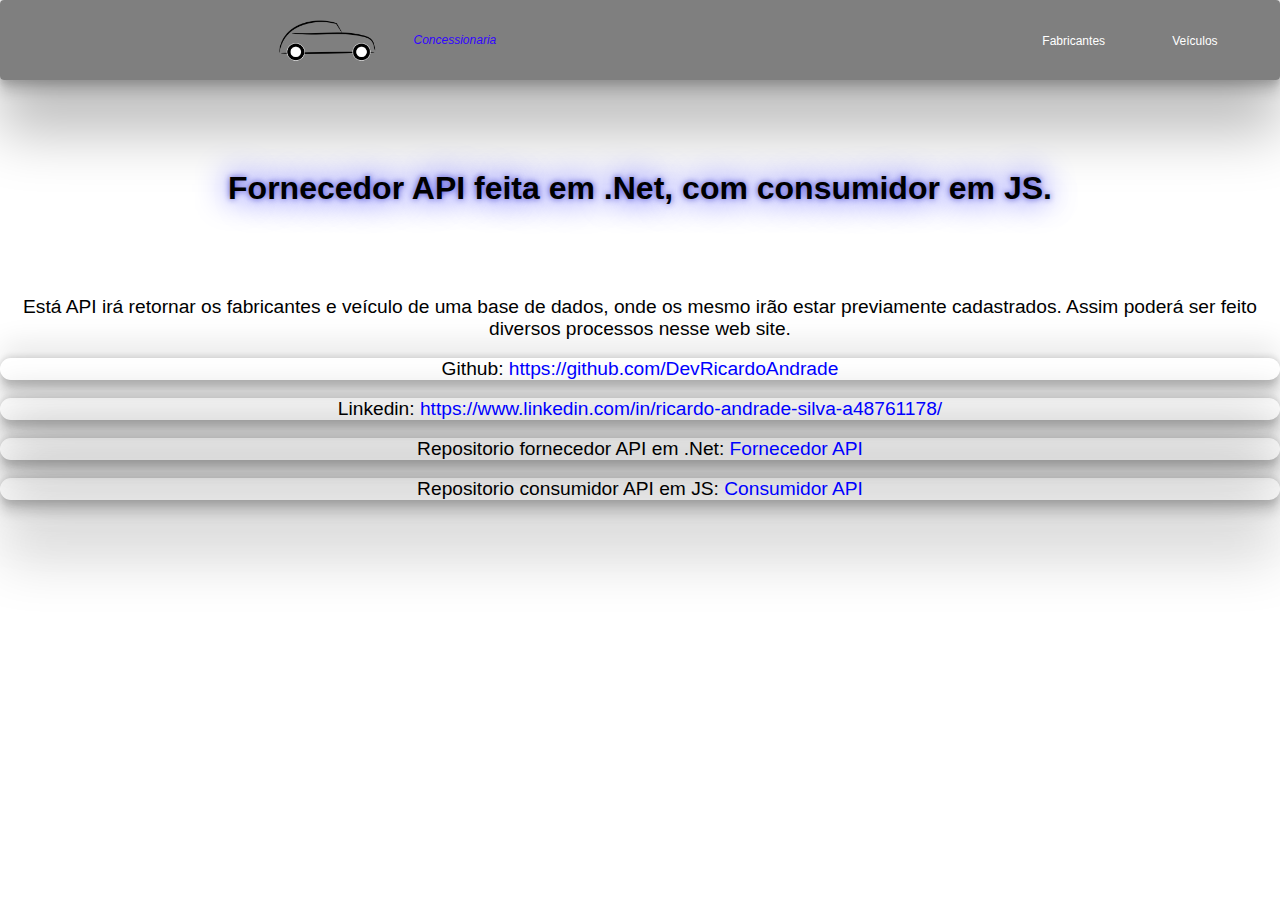
<file: index.html>
<!DOCTYPE html>
<html lang="pt-br">
<head>
    <meta charset="UTF-8">
    <meta http-equiv="X-UA-Compatible" content="IE=edge">
    <meta name="viewport" content="width=device-width, initial-scale=1.0">
    <link rel="stylesheet" href="./css/style.css">
    <title>Concessionaria</title>
</head>
<body>
    <h1>
        Fornecedor API feita em .Net, com consumidor em JS.
    </h1>
    
    <p>
        Está API irá retornar os fabricantes e veículo de uma base de dados,
        onde os mesmo irão estar previamente cadastrados.
        Assim poderá ser feito diversos processos nesse web site.
    </p>
    <br>
    <p class="link">
        Github: <a href="https://github.com/DevRicardoAndrade">https://github.com/DevRicardoAndrade</a>
    </p>
    <br>
    <p class="link">
        Linkedin: <a href="https://www.linkedin.com/in/ricardo-andrade-silva-a48761178/">https://www.linkedin.com/in/ricardo-andrade-silva-a48761178/</a>
    </p>
    <br>

    <p class="link">
        Repositorio fornecedor API em .Net: <a href="https://github.com/DevRicardoAndrade">Fornecedor API</a>
    </p>
    <br>
    <p class="link">
        Repositorio consumidor API em JS: <a href="https://github.com/DevRicardoAndrade">Consumidor API</a>
    </p>
    <footer>

    </footer>
<script src="./js/script.js"></script>
</body>
</html>
</file>
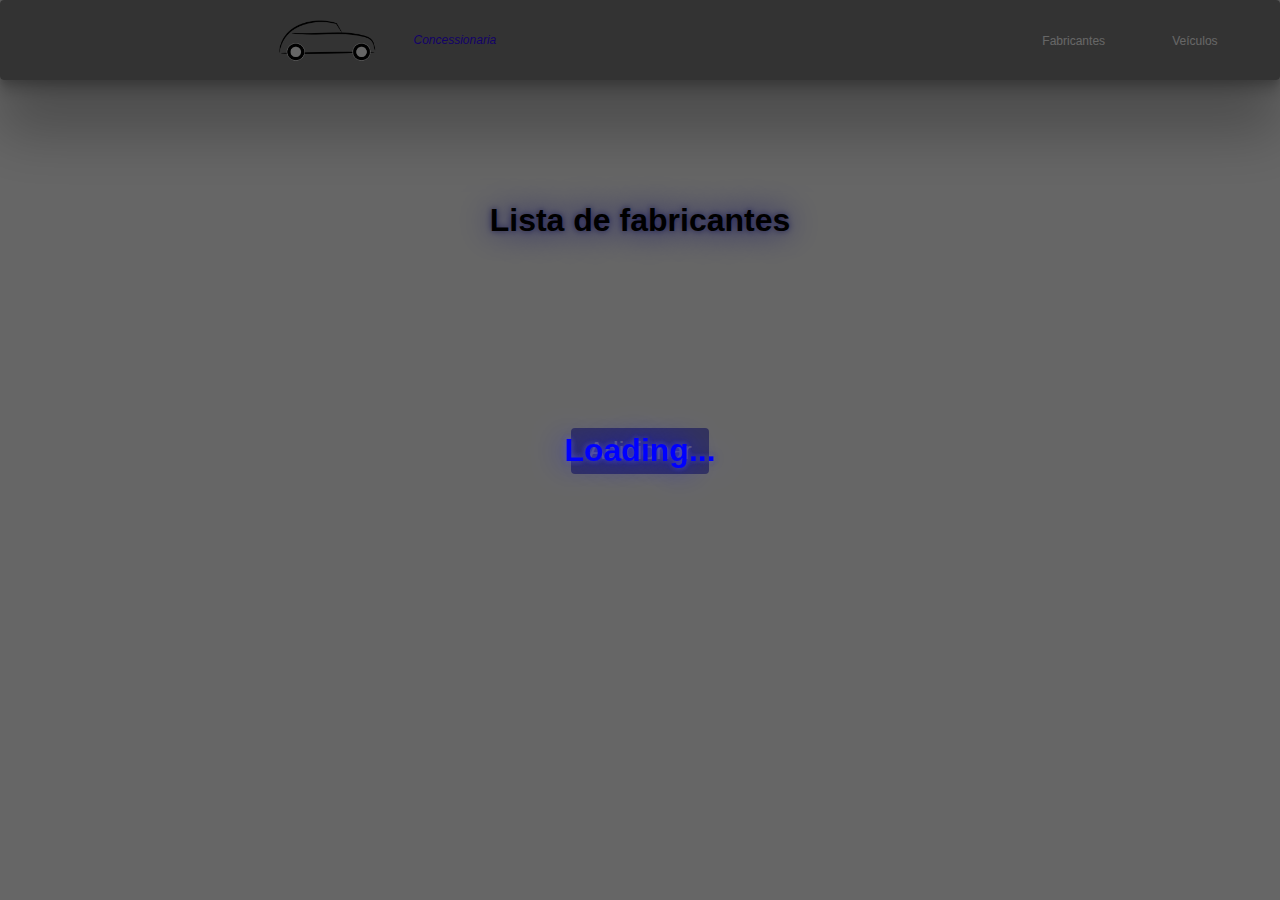
<file: fabricantes.html>
<!DOCTYPE html>
<html lang="en">
<head>
    <meta charset="UTF-8">
    <meta http-equiv="X-UA-Compatible" content="IE=edge">
    <meta name="viewport" content="width=device-width, initial-scale=1.0">
    <link rel="stylesheet" href="./css/style.css">
    <title>Concessionaria - Fabricantes</title>
</head>
<body>
    <div class="container-main">
        <h1>Lista de fabricantes</h1>
        <br>
        <br>
        <ul class="fabricantes-list" id="fabricantes-list">
        </ul>
        
    </div>
    <div class="buttons">
        <button class="btn-add" type="button" onclick="abrirModal('adicionar')">Adicionar</button>
    </div>

    <div id="detalhes" class="backgound-modal">
        <div class="modal" id="detalhes-fabricante">
            <button type="button" onclick="fecharModal('detalhes')">X</button>
            <div class="modal-content">
                <div class="buttons">
                    <button type="menu" class="btn">Veículos</button>
                    <button type="menu" class="btn">Editar</button>
                    <button  type="menu" class="btn excluir">Excluir</button>
                </div>
            </div>
        </div>
    </div> 

    <div id="adicionar" class="backgound-modal">
        <div class="modal">
            <button type="button" onclick="fecharModal('adicionar')">X</button>
            <div class="modal-content">
                <form  method="post" onsubmit="postFabricantes()">
                    <div class="form-components">
                        <label>Descrição fabricante</label>
                        <input type="text" id="nome">
                    </div>
                    <div class="form-components">
                        <button type="submit">Salvar</button>
                    </div>
                </form>
            </div>
        </div>
    </div> 
    
    <div class="loading-back" id="loading">
        <h1>Loading...</h1>
    </div>
<script src="./js/script.js"></script>
</body>
</html>
</file>
<file: css/style.css>
*{
    font-family: Helvetica;
    margin: 0;
    padding: 0;
    box-sizing: border-box;
}
.navbar{
    display: flex;
    justify-content: space-between;
    align-items: center;
    background-color: rgba(95, 95, 95, 0.8);
    padding: 1em 1.2em;
    border-radius: 0.25rem;
    margin-bottom: 2em;
    box-shadow: rgba(0, 0, 0, 0.25) 0px 54px 55px, rgba(0, 0, 0, 0.12) 0px -12px 30px, rgba(0, 0, 0, 0.12) 0px 4px 6px, rgba(0, 0, 0, 0.17) 0px 12px 13px, rgba(0, 0, 0, 0.09) 0px -3px 5px;
    height: 5em;
}
.nav-group span{
    font-size: 0.75em;
    color: rgb(50, 5, 255);
    font-style: italic;
}

.nav-group img{
    margin-left: .5em;
    width: 25%;
}
.nav-group{
    display: flex;
    justify-content: center;
    align-items: center;
    transition: .4s;
}

.nav-group:hover{
    cursor: pointer;
}

.nav-items{
    display: flex;
    list-style: none;
}
.nav-items li{
    margin-right: 1.2em;
}

.nav-items a{
    font-size: 0.75em;
    color: #fff;
    text-decoration: none;
    padding: 2em;
    transition: .4s;
    border-bottom: 0.55em solid transparent;
}
.nav-items a:hover{
    border-color:#fff;
}


h1{
    text-align: center;
    background-color: transparent;
    margin-top: 7%;
    margin-bottom: 7%;
    width: 100%;
    position: relative;
    text-shadow:  0 0 1em blue, 0 0 0.2em rgb(92, 92, 202);
}
p{
    font-size: 1.2rem;
    text-align: center;
}

.link{
    font-size: 1.2rem;
    text-align: center;
    box-shadow: rgba(0, 0, 0, 0.25) 0px 54px 55px, rgba(0, 0, 0, 0.12) 0px -12px 30px, rgba(0, 0, 0, 0.12) 0px 4px 6px, rgba(0, 0, 0, 0.17) 0px 12px 13px, rgba(0, 0, 0, 0.09) 0px -3px 5px;
    border-radius: 5rem;
    transition: .6s;
}
.link:hover{
    cursor: pointer;
    transform: scale(130%);
}

.link a{
    text-decoration: none;
    color: blue;
}
.container-main{
    display: flex;
    flex-direction: row;
    flex-wrap: wrap;
    gap: 2%;
    align-items: center;
    justify-content: center;
}

.box{
    display: flex;
    box-shadow: rgba(0, 0, 0, 0.25) 0px 54px 55px, rgba(0, 0, 0, 0.12) 0px -12px 30px, rgba(0, 0, 0, 0.12) 0px 4px 6px, rgba(0, 0, 0, 0.17) 0px 12px 13px, rgba(0, 0, 0, 0.09) 0px -3px 5px;
    border: 1px solid rgba(133, 133, 133, 0.8)  ;
    border-radius: 0.55rem;
    box-sizing: border-box;
    padding: 1em 1.2em;
    transition: .5s;
}
.box h2{
    color: midnightblue;
}
.box:hover{
    transform: scale(130%);
    cursor: pointer;
}

.fabricantes-list{
    display: flex;
    list-style: none;
    justify-content: center;
    flex-direction: row;
    flex-wrap: wrap;
    row-gap: 1.5rem;
    column-gap: 5%;
}

.btn-add{
    border: 0;
    color: #fff;
    background: rgba(0,0,199,0.5);
    border-radius: 0.25rem;
    font-size: 1.55em;
    padding: 0.35em 0.70em;
    transition: .4s;
}
.btn-add:hover{
    cursor: pointer;
    transform: scale(120%) ;
    background: rgba(0,0,199,0.9);
}
.buttons{
    margin-top: 5%;
    display: flex;
    justify-content: center;
    align-items: center;
    flex-direction: row;
    gap: 2em;
}

.backgound-modal{
    display: none;
    justify-content: center;
    align-items: center;
    position: fixed;
    z-index: 1;
    left: 0%;
    top: 0%;
    width: 100%;
    height: 100%;
    overflow: auto;
    background: rgba(0,0,0,0.4);
}
.modal{
    background-color: #fff;
    border: 2px solid rgba(0, 0, 0, 0.5);
    border-radius: 0.65rem;
    box-shadow: rgba(0, 0, 0, 0.35) 0px 5px 15px;
    padding: 6%;
}
.modal button[type="button"]{
    margin-top: -1%;
    margin-left: 95%;
    border: 0;
    font-size: 1.25rem;
    color: rgba(195, 0, 0, 0.5);
    background-color: transparent;
    transition: .4s;
}
.modal button[type="button"]:hover{
    cursor: pointer;
    color: rgba(195, 0, 0, 0.9);
    transform: scale(120%);
}

.btn{
    border: 0;
    font-size: 1.25rem;
    color: white;
    background-color: rgba(8, 4, 255, 0.5);
    transition: .4s;
    padding: 2%;
    border-radius: 0.35rem;
}
.btn:hover{
    cursor: pointer;
    background-color: rgba(8, 4, 255, 0.9);
    transform: scale(120%);
}
.excluir{
    border: 0;
    font-size: 1.25rem;
    color: white;
    background-color: rgba(109, 21, 21, 0.5);
    transition: .4s;
    padding: 2%;
    border-radius: 0.35rem;
}
.excluir:hover{
    cursor: pointer;
    background-color: rgba(109, 21, 21, 0.9);
    transform: scale(120%);
}
.modal-content{
    display: flex;
    flex-direction: column;
    justify-content: center;
    align-items: center;
    gap: 5rem;
}
.form-components{
    display: flex;
    flex-direction: column;
    justify-content: center;
    align-items: center;
    gap: 1em;
}
.form-components label{
    margin-top: 5%;
    font-size: 1.25rem;
}

.form-components input[type="text"]{
    font-size: large;
    padding: 0.25rem 1rem;
    border: 1px solid grey;
    border-radius: 0.25rem;
    background: rgba(204, 204, 204, 0.98);
    outline: 0;
    color: midnightblue;
}
.form-components input[type="text"]:focus{
    border: 0;
    border-bottom: 2px groove transparent;
    box-shadow: rgba(0, 0, 0, 0.35) 0px 5px 15px;
    border-color: rgb(52, 5, 184);
}

.form-components button[type="submit"]{
    margin-top: 5%;
    margin-bottom: 5%;
    border: 0;
    color: #fff;
    background: rgba(0,0,199,0.5);
    border-radius: 0.25rem;
    font-size: 1em;
    padding: 0.35em 0.70em;
    transition: .4s;
    
}

.form-components button[type="submit"]:hover{
    cursor: pointer;
    transform: scale(120%) ;
    background: rgba(0,0,199,0.9);
}

.loading-back{
    display: none;
    justify-content: center;
    align-items: center;
    position: fixed;
    z-index: 1;
    left: 0%;
    top: 0%;
    width: 100%;
    height: 100%;
    overflow: auto;
    background: rgba(0,0,0,0.6);
}

.loading-back h1{
    color: blue;
}
</file>
